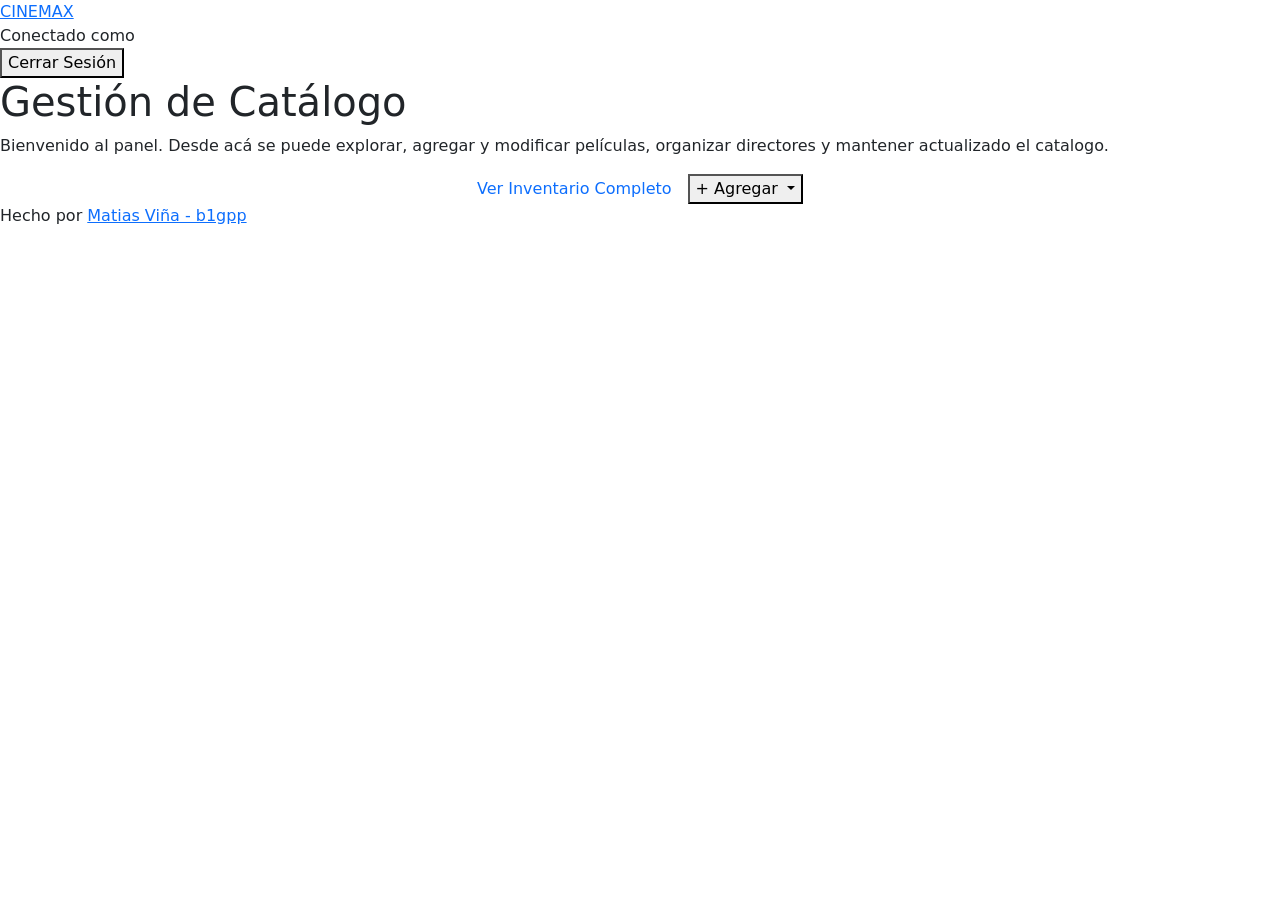
<file: cineApp/target/classes/templates/index.html>
<!DOCTYPE html>
<html xmlns:th="http://www.thymeleaf.org" xmlns:sec="http://www.thymeleaf.org/extras/spring-security">
<head>
    <meta charset="UTF-8">
    <title>Panel de Control - CINEMAX</title>
    <link href="https://cdn.jsdelivr.net/npm/bootstrap@5.3.3/dist/css/bootstrap.min.css" rel="stylesheet" integrity="sha384-QWTKZyjpPEjISv5WaRU9OFeRpok6YctnYmDr5pNlyT2bRjXh0JMhjY6hW+ALEwIH" crossorigin="anonymous">
    <link rel="stylesheet" th:href="@{/css/index.css}">
</head>
<body>

    <nav class="custom-navbar">
        <a class="navbar-brand-modern" th:href="@{/}">
            CINE<span>MAX</span>
        </a>
        
        <div sec:authorize="isAuthenticated()" class="session-info">
            <span class="user-status">
                Conectado como <span sec:authentication="name" class="user-name"></span>
            </span>
            
            <form th:action="@{/logout}" method="post" style="margin: 0;">
                <button type="submit" class="btn-logout-modern">Cerrar Sesión</button>
            </form>
        </div>
    </nav>

    <main class="hero-container">
        <div class="hero-card">
            <h1 class="hero-title">Gestión de Catálogo</h1>
            <p class="hero-text">
                Bienvenido al panel. Desde acá se puede explorar, agregar y modificar 
                películas, organizar directores y mantener actualizado el catalogo.
            </p>
            
            <div class="button-group-modern d-flex justify-content-center align-items-center gap-3">
                
                <a th:href="@{/peliculas}" class="btn-primary-modern text-decoration-none">Ver Inventario Completo</a>
                
<div class="dropdown m-0 p-0">
                    <button class="btn-secondary-modern dropdown-toggle" type="button" data-bs-toggle="dropdown" aria-expanded="false">
                        + Agregar
                    </button>
                    <ul class="dropdown-menu custom-dropdown-menu shadow-lg">
                        <li><a class="dropdown-item" th:href="@{/peliculas/new}">Película</a></li>
                        <li><a class="dropdown-item" th:href="@{/actores/new}">Actor</a></li>
                        <li><a class="dropdown-item" th:href="@{/directores/new}">Director</a></li>
                        <li><a class="dropdown-item" th:href="@{/generos/new}">Género</a></li>
                    </ul>
                </div>

            </div>
        </div>
    </main>

    <footer class="custom-footer">
        <p>Hecho por <a href="https://github.com/matiasvna" target="_blank" class="footer-link">Matias Viña - b1gpp</a></p>
    </footer>
<script>
        document.addEventListener("DOMContentLoaded", function() {
            // Capturamos el botón y el menú
            const botonAgregar = document.querySelector('.dropdown-toggle');
            const menuDesplegable = document.querySelector('.custom-dropdown-menu');
            
            if(botonAgregar && menuDesplegable) {
                // Evento al hacer clic en el botón "+ Agregar"
                botonAgregar.addEventListener('click', function(e) {
                    e.preventDefault(); // Evita que la página salte
                    e.stopPropagation(); // Evita que el clic se propague al documento
                    
                    // Alterna la clase 'show' para abrir/cerrar
                    menuDesplegable.classList.toggle('show');
                    botonAgregar.classList.toggle('show');
                });

                // Evento para CERRAR el menú si el usuario hace clic afuera de la caja
                document.addEventListener('click', function(e) {
                    if (!botonAgregar.contains(e.target) && !menuDesplegable.contains(e.target)) {
                        menuDesplegable.classList.remove('show');
                        botonAgregar.classList.remove('show');
                    }
                });
            }
        });
    </script>
</body>
</html>
    <script src="https://cdn.jsdelivr.net/npm/bootstrap@5.3.3/dist/js/bootstrap.bundle.min.js" integrity="sha384-rQOeQ4n29XK8TB6qONtHqD4KnXneHRg70Umhw5EpEupP8GaG2G+25hxPbS5ETPl3" crossorigin="anonymous"></script>
</body>
</html>
</file>
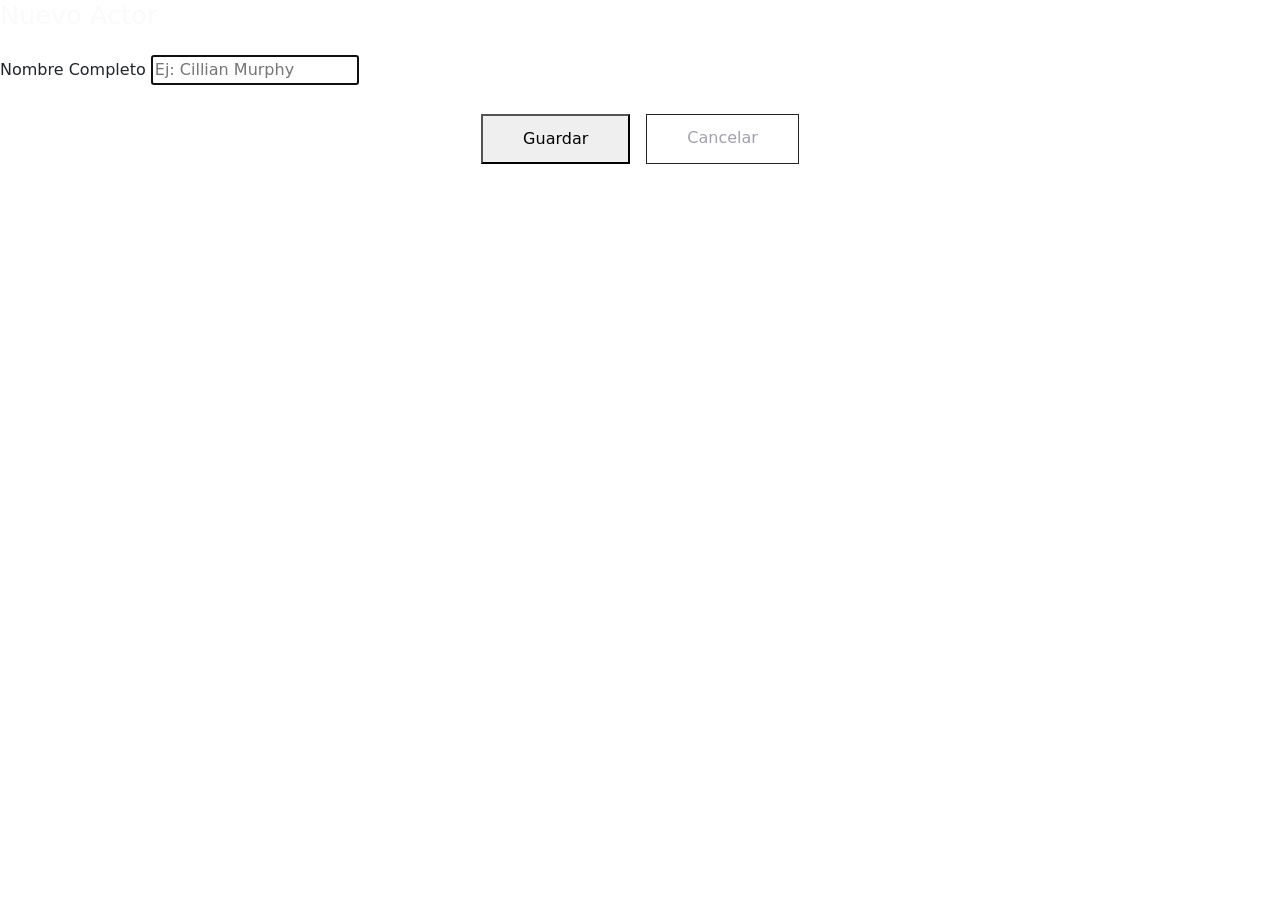
<file: cineApp/target/classes/templates/aggActor.html>
<!DOCTYPE html>
<html xmlns:th="http://www.thymeleaf.org">
<head>
    <meta charset="utf-8">
    <title>Agregar Registro - CINEMAX</title>
    <link href="https://cdn.jsdelivr.net/npm/bootstrap@5.3.3/dist/css/bootstrap.min.css" rel="stylesheet" integrity="sha384-QWTKZyjpPEjISv5WaRU9OFeRpok6YctnYmDr5pNlyT2bRjXh0JMhjY6hW+ALEwIH" crossorigin="anonymous">
    <link rel="stylesheet" th:href="@{/css/login.css}">
</head>
<body>
    <div class="login-wrapper">
        <h2 class="brand-title" style="font-size: 1.6rem; color: #fafafa; margin-bottom: 1.5rem;">
            Nuevo <span>Actor</span>
        </h2>
        
        <div class="login-card">
            <div th:if="${error}" class="alert-custom alert-danger" th:text="${error}"></div>

            <form th:action="@{/actores}" th:object="${actor}" method="POST">
                <div class="form-group">
                    <label for="nombre" class="form-label">Nombre Completo</label>
                    <input type="text" id="nombre" th:field="*{nombre}" class="custom-input" placeholder="Ej: Cillian Murphy" required autofocus>
                </div>
                
                <div class="d-flex justify-content-center gap-3 mt-4">
                    <button type="submit" class="btn-modern m-0" style="width: auto; padding: 0.7rem 2.5rem;">Guardar</button>
                    <a th:href="@{/}" class="btn-modern m-0" style="width: auto; padding: 0.7rem 2.5rem; background-color: transparent; border: 1px solid #232326; color: #a1a1aa; text-decoration: none;">Cancelar</a>
                </div>
            </form>
        </div>
    </div>
</body>
</html>
</file>
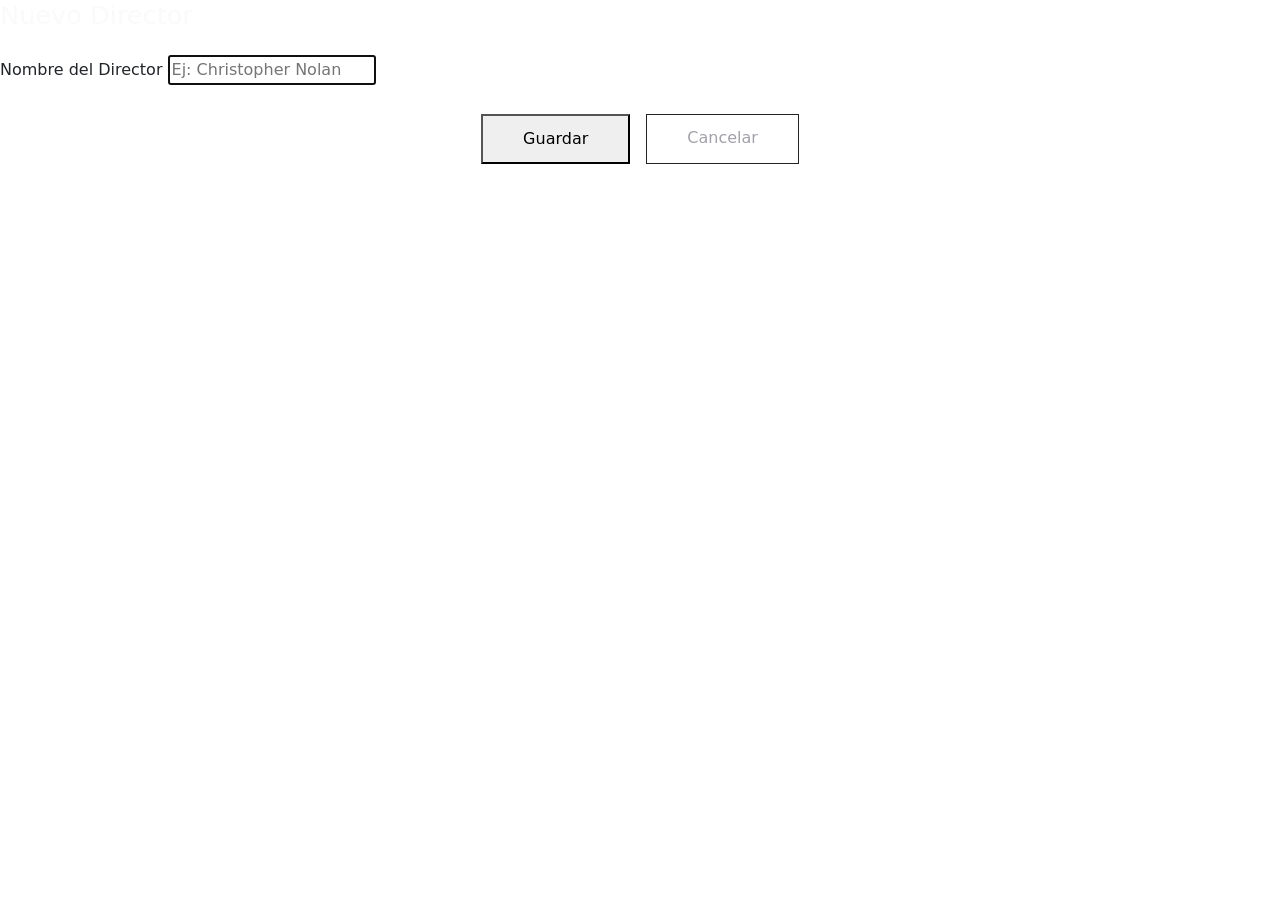
<file: cineApp/target/classes/templates/aggDirector.html>
<!DOCTYPE html>
<html xmlns:th="http://www.thymeleaf.org">
<head>
    <meta charset="utf-8">
    <title>Agregar Registro - CINEMAX</title>
    
    <link href="https://cdn.jsdelivr.net/npm/bootstrap@5.3.3/dist/css/bootstrap.min.css" rel="stylesheet" integrity="sha384-QWTKZyjpPEjISv5WaRU9OFeRpok6YctnYmDr5pNlyT2bRjXh0JMhjY6hW+ALEwIH" crossorigin="anonymous">
    
    <link rel="stylesheet" th:href="@{/css/login.css}">
</head>
<body>
    <div class="login-wrapper">
        <h2 class="brand-title" style="font-size: 1.6rem; color: #fafafa; margin-bottom: 1.5rem;">
            Nuevo <span>Director</span>
        </h2>
        
        <div class="login-card">
            <div th:if="${error}" class="alert-custom alert-danger" th:text="${error}"></div>

            <form th:action="@{/directores}" th:object="${director}" method="POST">
                <div class="form-group">
                    <label for="nombre" class="form-label">Nombre del Director</label>
                    <input type="text" id="nombre" th:field="*{nombre}" class="custom-input" placeholder="Ej: Christopher Nolan" required autofocus>
                </div>
                
                <div class="d-flex justify-content-center gap-3 mt-4">
                    <button type="submit" class="btn-modern m-0" style="width: auto; padding: 0.7rem 2.5rem;">Guardar</button>
                    <a th:href="@{/}" class="btn-modern m-0" style="width: auto; padding: 0.7rem 2.5rem; background-color: transparent; border: 1px solid #232326; color: #a1a1aa; text-decoration: none;">Cancelar</a>
                </div>
            </form>
        </div>
    </div>
</body>
</html>
</file>
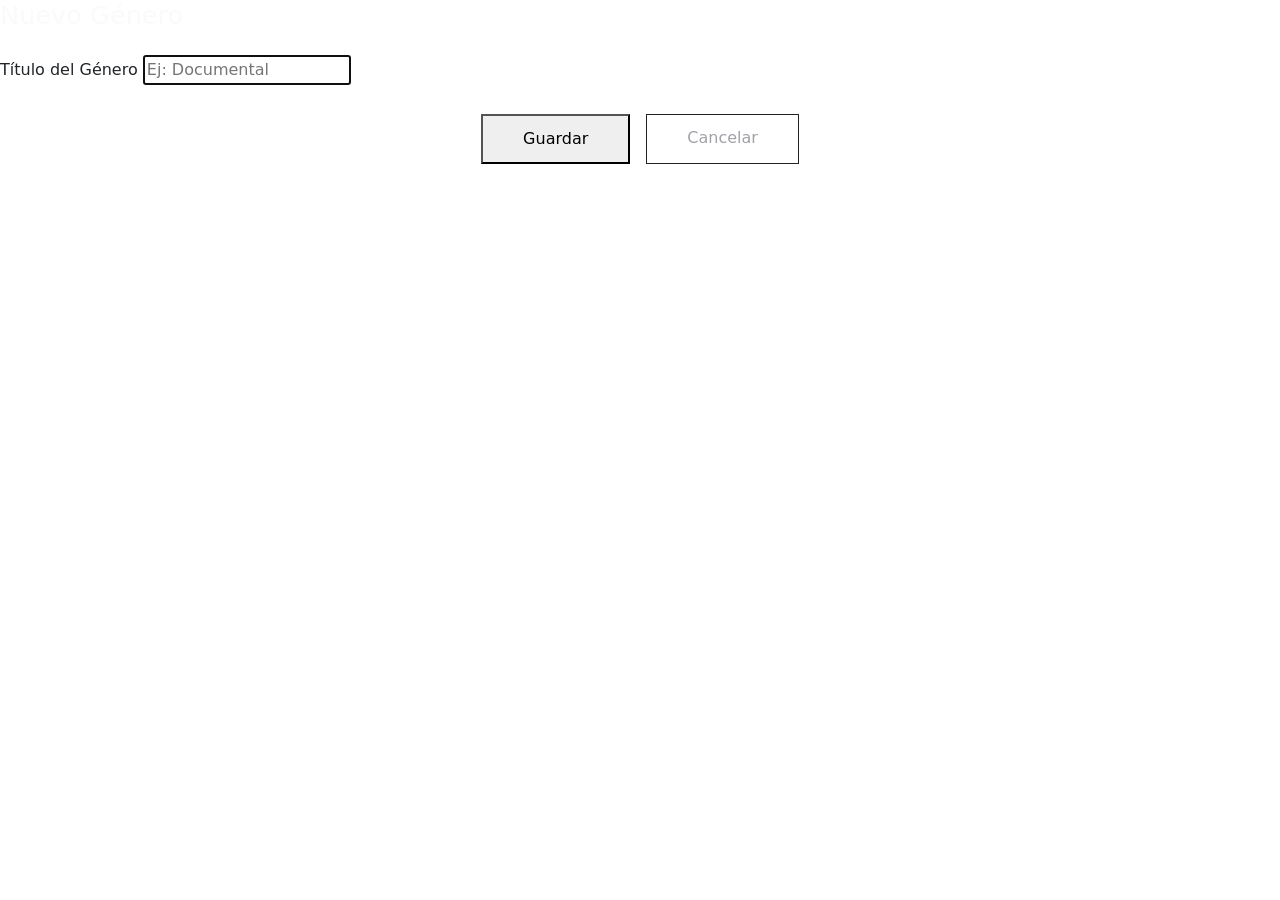
<file: cineApp/target/classes/templates/aggGenero.html>
<!DOCTYPE html>
<html xmlns:th="http://www.thymeleaf.org">
<head>
    <meta charset="utf-8">
    <title>Agregar Registro - CINEMAX</title>
    <link href="https://cdn.jsdelivr.net/npm/bootstrap@5.3.3/dist/css/bootstrap.min.css" rel="stylesheet" integrity="sha384-QWTKZyjpPEjISv5WaRU9OFeRpok6YctnYmDr5pNlyT2bRjXh0JMhjY6hW+ALEwIH" crossorigin="anonymous">
    <link rel="stylesheet" th:href="@{/css/login.css}">
</head>
<body>
    <div class="login-wrapper">
        <h2 class="brand-title" style="font-size: 1.6rem; color: #fafafa; margin-bottom: 1.5rem;">
            Nuevo <span>Género</span>
        </h2>
        
        <div class="login-card">
            <div th:if="${error}" class="alert-custom alert-danger" th:text="${error}"></div>

            <form th:action="@{/generos}" th:object="${genero}" method="POST">
                <div class="form-group">
                    <label for="titulo" class="form-label">Título del Género</label>
                    
                    <input type="text" id="titulo" th:field="*{titulo}" class="custom-input" placeholder="Ej: Documental" required autofocus>
                </div>
                
                <div class="d-flex justify-content-center gap-3 mt-4">
                    <button type="submit" class="btn-modern m-0" style="width: auto; padding: 0.7rem 2.5rem;">Guardar</button>
                    <a th:href="@{/}" class="btn-modern m-0" style="width: auto; padding: 0.7rem 2.5rem; background-color: transparent; border: 1px solid #232326; color: #a1a1aa; text-decoration: none;">Cancelar</a>
                </div>
            </form>
        </div>
    </div>
</body>
</html>
</file>
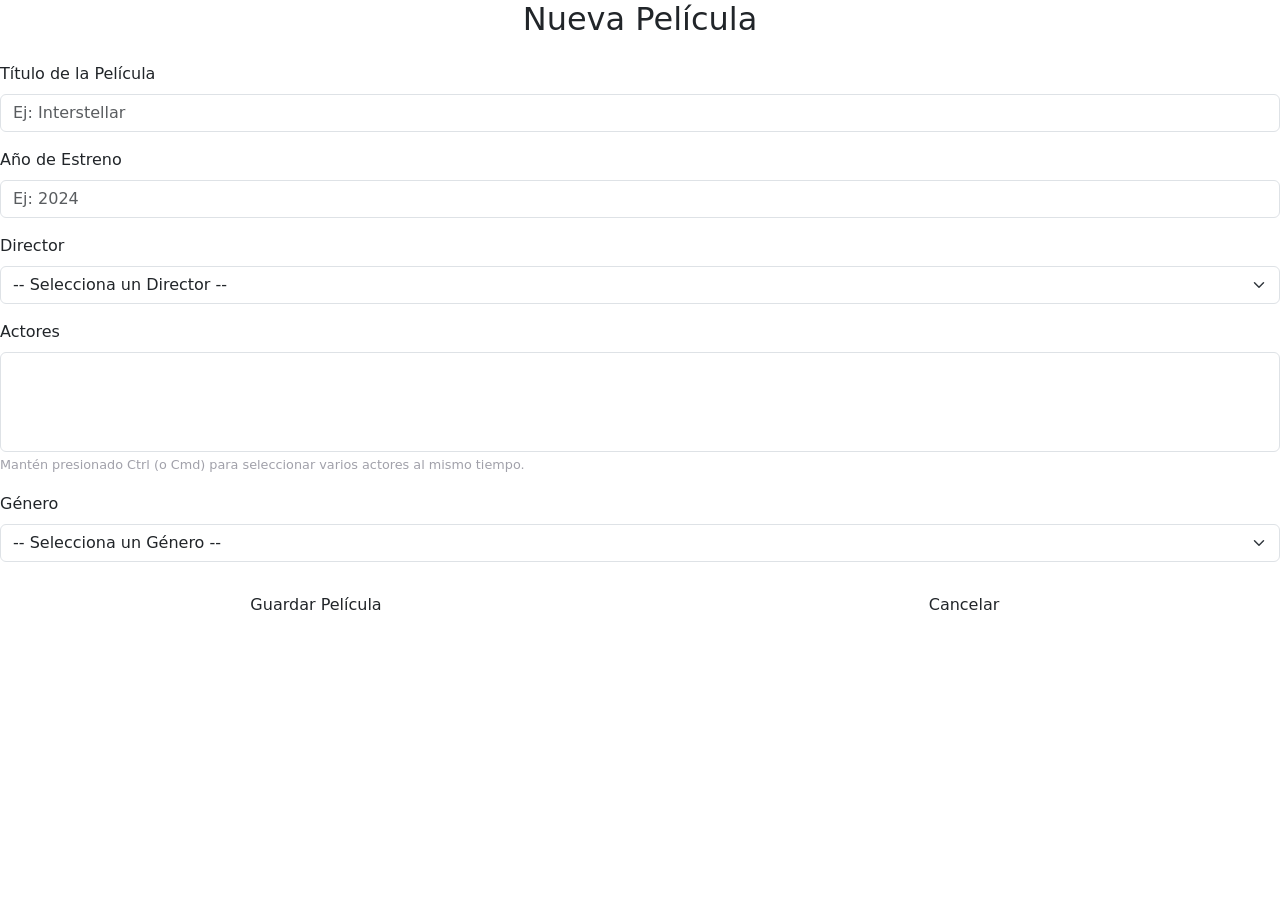
<file: cineApp/target/classes/templates/aggPelicula.html>
<!DOCTYPE html>
<html xmlns:th="http://www.thymeleaf.org">
<head>
    <meta charset="utf-8">
    <title>Nueva Película - CINEMAX</title>
    <!-- Bootstrap -->
    <link href="https://cdn.jsdelivr.net/npm/bootstrap@5.3.3/dist/css/bootstrap.min.css" rel="stylesheet">
    <!-- CSS Personalizado -->
    <link rel="stylesheet" th:href="@{/css/aggPelicula.css}">
</head>
<body>
    <div class="form-container">
        <h2 class="form-title text-center mb-4">Nueva <span>Película</span></h2>
        
        <form th:action="@{/peliculas/guardar}" th:object="${pelicula}" method="post">
            
            <!-- Título -->
            <div class="mb-3">
                <label class="form-label">Título de la Película</label>
                <input type="text" th:field="*{titulo}" class="form-control custom-input" placeholder="Ej: Interstellar" required>
            </div>

            <!-- Año de Estreno (Dato tipo int) -->
            <div class="mb-3">
                <label class="form-label">Año de Estreno</label>
                <input type="number" th:field="*{año}" class="form-control custom-input" placeholder="Ej: 2024" required>
            </div>

            <!-- Director (Muchos a Uno) -->
            <div class="mb-3">
                <label class="form-label">Director</label>
                <select th:field="*{director}" class="form-select custom-input" required>
                    <option value="">-- Selecciona un Director --</option>
                    <option th:each="dir : ${directores}" th:value="${dir.id}" th:text="${dir.nombre}"></option>
                </select>
            </div>

            <!-- Actores (Muchos a Muchos - Selección Múltiple) -->
            <div class="mb-3">
                <label class="form-label">Actores</label>
                <select th:field="*{actores}" class="form-select custom-input" multiple required style="height: 100px;">
                    <option th:each="act : ${actores}" th:value="${act.id}" th:text="${act.nombre}"></option>
                </select>
                <small style="color: #a1a1aa; font-size: 0.8rem;">Mantén presionado Ctrl (o Cmd) para seleccionar varios actores al mismo tiempo.</small>
            </div>

            <!-- Género (Muchos a Uno) -->
            <div class="mb-4">
                <label class="form-label">Género</label>
                <select th:field="*{genero}" class="form-select custom-input" required>
                    <option value="">-- Selecciona un Género --</option>
                    <option th:each="gen : ${generos}" th:value="${gen.id}" th:text="${gen.titulo}"></option>
                </select>
            </div>

            <!-- Botones -->
            <div class="d-flex gap-3">
                <button type="submit" class="btn btn-save w-50">Guardar Película</button>
                <a th:href="@{/peliculas}" class="btn btn-cancel w-50 text-center">Cancelar</a>
            </div>
            
        </form>
    </div>
</body>
</html>
</file>
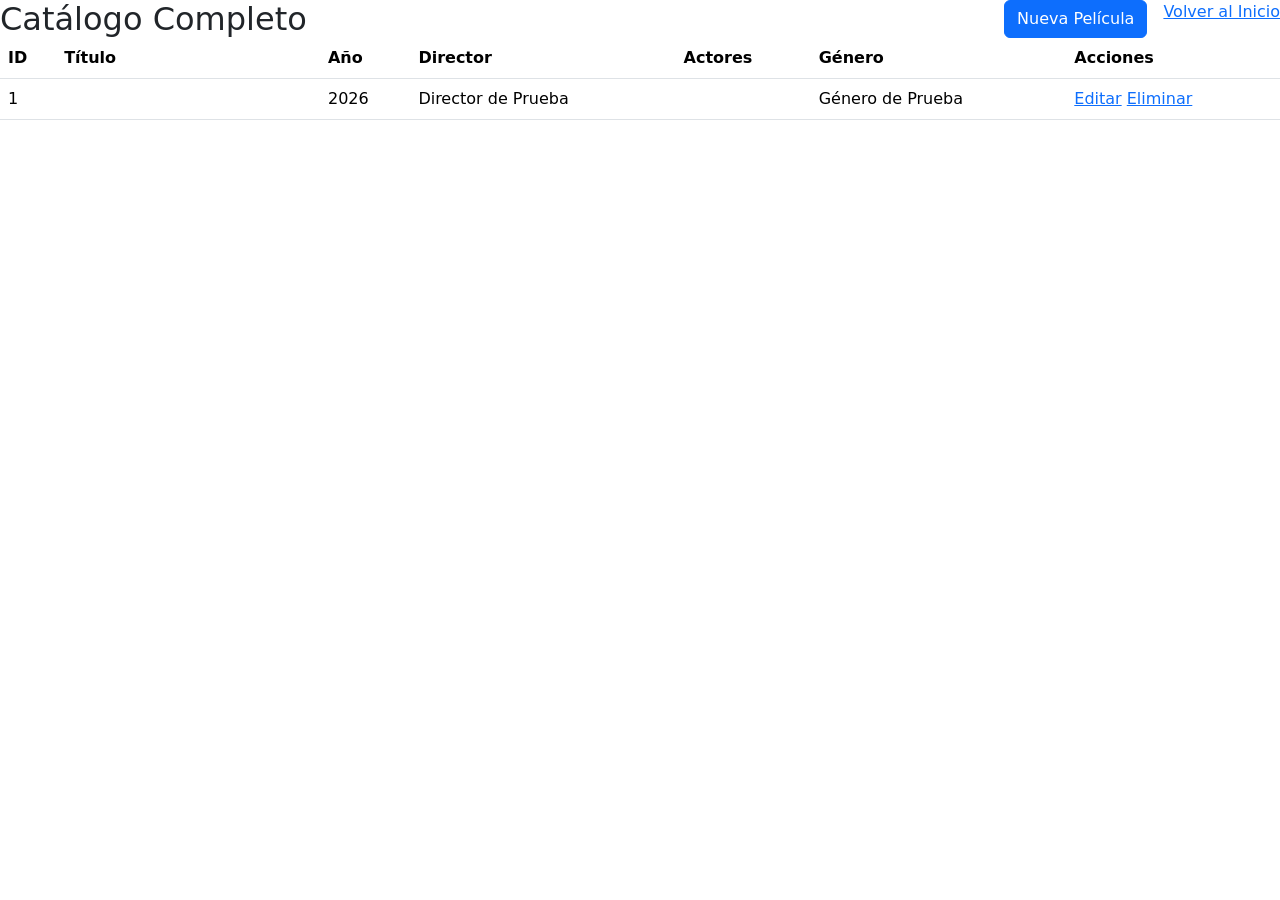
<file: cineApp/target/classes/templates/peliculas.html>
<!DOCTYPE html>
<html xmlns:th="http://www.thymeleaf.org">
<head>
    <meta charset="utf-8">
    <title>Catálogo Completo - CINEMAX</title>
    <!-- Bootstrap -->
    <link href="https://cdn.jsdelivr.net/npm/bootstrap@5.3.3/dist/css/bootstrap.min.css" rel="stylesheet">
    <!-- Tu CSS Personalizado -->
    <link rel="stylesheet" th:href="@{/css/peliculas.css}">
</head>
<body>
    <div class="catalog-container">
        
        <!-- Encabezado con título y botones principales -->
        <div class="d-flex justify-content-between align-items-center header-actions">
            <h2 class="brand-title m-0">Catálogo <span>Completo</span></h2>
            
            <div class="d-flex gap-3">
                <a th:href="@{/peliculas/new}" class="btn btn-primary">Nueva Película</a>
                <a th:href="@{/}" class="btn-back">Volver al Inicio</a>
            </div>
        </div>

        <!-- Tabla -->
        <div class="table-responsive">
            <table class="table table-custom">
                <thead>
                    <tr>
                        <th>ID</th>
                        <th>Título</th>
                        <th>Año</th>
                        <th>Director</th>
                        <th>Actores</th>
                        <th>Género</th>
                        <th>Acciones</th>
                    </tr>
                </thead>
                <tbody>
                    <tr th:each="pelicula : ${peliculas}">
                        <td th:text="${pelicula.id}">1</td>
                        <td th:text="${pelicula.titulo}" style="font-weight: bold; color: #fff;">Título de Prueba</td>
                        
                        <!-- Columna de Año -->
                        <td th:text="${pelicula.año}">2026</td>
                        
                        <td th:text="${pelicula.director.nombre}">Director de Prueba</td>
                        
                        <!-- Columna de Actores separados por coma -->
                        <td>
                            <span th:each="actor, iterStat : ${pelicula.actores}" 
                                  th:text="${actor.nombre} + (!${iterStat.last} ? ', ' : '')">
                            </span>
                        </td>
                        
                        <td th:text="${pelicula.genero.titulo}">Género de Prueba</td>
                        <td>
                            <a th:href="@{/peliculas/editar/{id}(id=${pelicula.id})}" class="btn-edit">Editar</a>
                            <!-- Enlace corregido a 'delete' para que coincida con el controlador -->
                            <a th:href="@{/peliculas/delete/{id}(id=${pelicula.id})}" class="btn-delete">Eliminar</a>
                        </td>
                    </tr>
                </tbody>
            </table>
        </div>

    </div>
</body>
</html>
</file>
